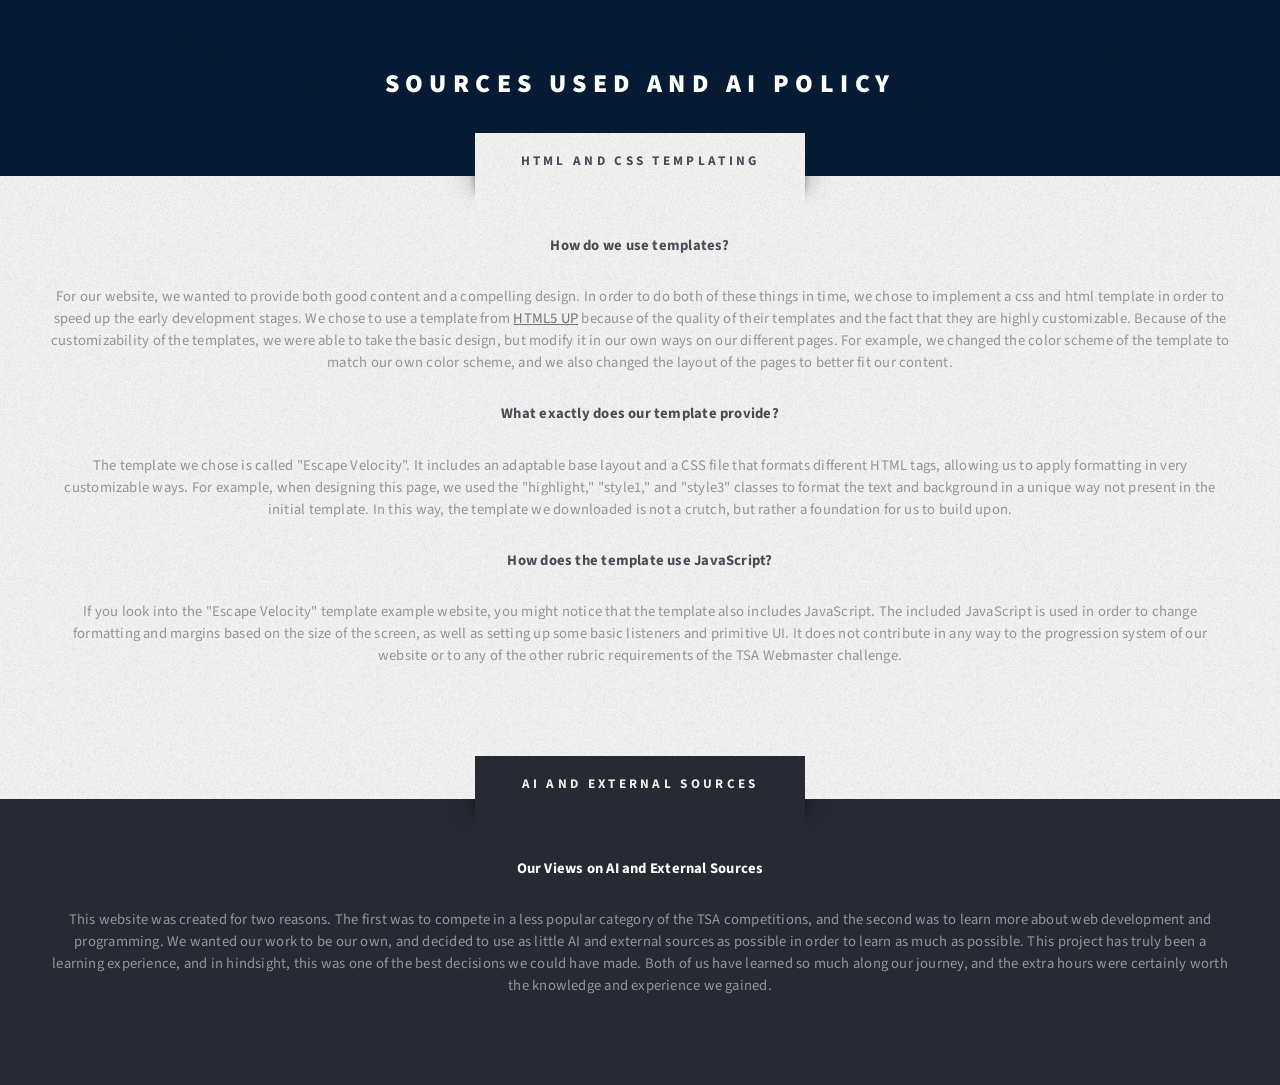
<file: Templates/sources.html>
<!DOCTYPE html>
<html lang="en">
<head>
    <meta charset="UTF-8">
    	<meta name="viewport" content="width=device-width, initial-scale=1, user-scalable=no" />
    	<link rel="stylesheet" href="/static/css/main.css" />
</head>
<body class="homepage is-preload">
		<div id="page-wrapper">

			<!-- Header -->
				<section id="intro" class="wrapper style1">

					<!-- Logo -->
						<div id="logo">
							<h1><a href=" ">Sources Used and AI Policy</a></h1>
						</div>
                </section>
                <!-- Sources -->
				<section id="highlights" class="wrapper style3">
					<div class="title">HTML and CSS templating</div>
					<div class="container">
						<p class="highlight"><strong>How do we use templates?</strong></p>
						<p class="highlight">
							For our website, we wanted to provide both good content and a compelling design. 
                            In order to do both of these things in time, we chose to implement a css and html template in order to speed up the early development stages.
                            We chose to use a template from <a href="https://html5up.net/">HTML5 UP</a> because of the quality of their templates and the fact that they are highly customizable.
                            Because of the customizability of the templates, we were able to take the basic design, but modify it in our own ways on our different pages.
                            For example, we changed the color scheme of the template to match our own color scheme, and we also changed the layout of the pages to better fit our content.
						</p>
						<p class="highlight"><strong>What exactly does our template provide?</strong></p>
						<p class="highlight">The template we chose is called "Escape Velocity". It includes an adaptable base layout and a CSS file that formats different HTML tags, allowing us to apply formatting in very customizable ways.
                            For example, when designing this page, we used the "highlight," "style1," and "style3" classes to format the text and background in a unique way not present in the initial template.
                            In this way, the template we downloaded is not a crutch, but rather a foundation for us to build upon.
                        </p> 
                        <p class="highlight"><strong>How does the template use JavaScript?</strong></p>
						<p class="highlight">If you look into the "Escape Velocity" template example website, you might notice that the template also includes JavaScript.
                            The included JavaScript is used in order to change formatting and margins based on the size of the screen, as well as setting up some basic listeners and primitive UI.
                            It does not contribute in any way to the progression system of our website or to any of the other rubric requirements of the TSA Webmaster challenge. 
                        </p> 

                        
						

						<!-- <ul class="actions">
							<li><a href="#" class="button style3 large">Proceed</a></li>
						</ul> -->
					</div>
				</section>
                <section id="footer" class="wrapper style1">
                <section id="highlights">
					<div class="title">AI and External Sources</div>
					<div class="container">
                        <p class="highlight"><strong>Our Views on AI and External Sources</strong></p>
						<p class="highlight">This website was created for two reasons. The first was to compete in a less popular category of the TSA competitions, and the second was to learn more about web development and programming.
                            We wanted our work to be our own, and decided to use as little AI and external sources as possible in order to learn as much as possible.
                            This project has truly been a learning experience, and in hindsight, this was one of the best decisions we could have made.
                            Both of us have learned so much along our journey, and the extra hours were certainly worth the knowledge and experience we gained.
                        </p> 
                    </div>
                </section>
                </section>

        </div>
</body>
</file>
<file: static/css/main.css>
@import url("fontawesome-all.min.css");
@import url("https://fonts.googleapis.com/css?family=Source+Sans+Pro:400,400italic,700,900");

/*
	Escape Velocity by HTML5 UP
	html5up.net | @ajlkn
	Free for personal and commercial use under the CCA 3.0 license (html5up.net/license)
*/

html, body, div, span, applet, object,
iframe, h1, h2, h3, h4, h5, h6, p, blockquote,
pre, a, abbr, acronym, address, big, cite,
code, del, dfn, em, img, ins, kbd, q, s, samp,
small, strike, strong, sub, sup, tt, var, b,
u, i, center, dl, dt, dd, ol, ul, li, fieldset,
form, label, legend, table, caption, tbody,
tfoot, thead, tr, th, td, article, aside,
canvas, details, embed, figure, figcaption,
footer, header, hgroup, menu, nav, output, ruby,
section, summary, time, mark, audio, video {
	margin: 0;
	padding: 0;
	border: 0;
	font-size: 100%;
	font: inherit;
	vertical-align: baseline;}

article, aside, details, figcaption, figure,
footer, header, hgroup, menu, nav, section {
	display: block;}

body {
	line-height: 1;
}

ol, ul {
	list-style: none;
}

blockquote, q {
	quotes: none;
}

	blockquote:before, blockquote:after, q:before, q:after {
		content: '';
		content: none;
	}

table {
	border-collapse: collapse;
	border-spacing: 0;
}

body {
	-webkit-text-size-adjust: none;
}

mark {
	background-color: transparent;
	color: inherit;
}

input::-moz-focus-inner {
	border: 0;
	padding: 0;
}

input, select, textarea {
	-moz-appearance: none;
	-webkit-appearance: none;
	-ms-appearance: none;
	appearance: none;
}

/* Basic */

	@-ms-viewport {
		width: device-width;
	}

	html {
		box-sizing: border-box;
	}

	*, *:before, *:after {
		box-sizing: inherit;
	}

	body.is-preload *, body.is-preload *:before, body.is-preload *:after {
		-moz-animation: none !important;
		-webkit-animation: none !important;
		-ms-animation: none !important;
		animation: none !important;
		-moz-transition: none !important;
		-webkit-transition: none !important;
		-ms-transition: none !important;
		transition: none !important;
	}

	body, input, textarea, select {
		font-family: 'Source Sans Pro', sans-serif;
		font-weight: 400;
		color: #919499;
		font-size: 14pt;
		line-height: 1.75em;
		letter-spacing: 0.025em;
	}

	h1, h2, h3, h4, h5, h6 {
		font-weight: 700;
		color: #484d55;
	}

		h1 a, h2 a, h3 a, h4 a, h5 a, h6 a {
			color: inherit;
			text-decoration: none;
		}

	a {
		-moz-transition: color .25s ease-in-out;
		-webkit-transition: color .25s ease-in-out;
		-ms-transition: color .25s ease-in-out;
		transition: color .25s ease-in-out;
		text-decoration: underline;
		color: #717479;
	}

		a:hover {
			text-decoration: none;
		}

	strong, b {
		font-weight: 700;
		color: #484d55;
	}

	blockquote {
		border-left: solid 0.5em #ddd;
		padding: 1em 0 1em 2em;
		font-style: italic;
	}

	em, i {
		font-style: italic;
	}

	hr {
		border: 0;
		border-top: solid 1px #ddd;
		margin: 2em 0 2em 0;
	}

	sub {
		position: relative;
		top: 0.5em;
		font-size: 0.8em;
	}

	sup {
		position: relative;
		top: -0.5em;
		font-size: 0.8em;
	}

	.nobr {
		white-space: nowrap;
	}

	br.clear {
		clear: both;
	}

	p, ul, ol, dl, table, blockquote, form {
		margin-bottom: 2em;
	}

/* Container */

	.container {
		margin: 0 auto;
		max-width: 100%;
		width: 68em;
	}

		@media screen and (max-width: 1680px) {

			.container {
				width: 70em;
			}

		}

		@media screen and (max-width: 1280px) {

			.container {
				width: calc(100% - 100px);
			}

		}

		@media screen and (max-width: 980px) {

			.container {
				width: calc(100% - 100px);
			}

		}

		@media screen and (max-width: 736px) {

			.container {
				width: calc(100% - 40px);
			}

		}

/* Row */

	.row {
		display: flex;
		flex-wrap: wrap;
		box-sizing: border-box;
		align-items: stretch;
	}

		.row > * {
			box-sizing: border-box;
		}

		.row.gtr-uniform > * > :last-child {
			margin-bottom: 0;
		}

		.row.aln-left {
			justify-content: flex-start;
		}

		.row.aln-center {
			justify-content: center;
		}

		.row.aln-right {
			justify-content: flex-end;
		}

		.row.aln-top {
			align-items: flex-start;
		}

		.row.aln-middle {
			align-items: center;
		}

		.row.aln-bottom {
			align-items: flex-end;
		}

		.row > .imp {
			order: -1;
		}

		.row > .col-1 {
			width: 8.33333%;
		}

		.row > .off-1 {
			margin-left: 8.33333%;
		}

		.row > .col-2 {
			width: 16.66667%;
		}

		.row > .off-2 {
			margin-left: 16.66667%;
		}

		.row > .col-3 {
			width: 25%;
		}

		.row > .off-3 {
			margin-left: 25%;
		}

		.row > .col-4 {
			width: 33.33333%;
		}

		.row > .off-4 {
			margin-left: 33.33333%;
		}

		.row > .col-5 {
			width: 41.66667%;
		}

		.row > .off-5 {
			margin-left: 41.66667%;
		}

		.row > .col-6 {
			width: 50%;
		}

		.row > .off-6 {
			margin-left: 50%;
		}

		.row > .col-7 {
			width: 58.33333%;
		}

		.row > .off-7 {
			margin-left: 58.33333%;
		}

		.row > .col-8 {
			width: 66.66667%;
		}

		.row > .off-8 {
			margin-left: 66.66667%;
		}

		.row > .col-9 {
			width: 75%;
		}

		.row > .off-9 {
			margin-left: 75%;
		}

		.row > .col-10 {
			width: 83.33333%;
		}

		.row > .off-10 {
			margin-left: 83.33333%;
		}

		.row > .col-11 {
			width: 91.66667%;
		}

		.row > .off-11 {
			margin-left: 91.66667%;
		}

		.row > .col-12 {
			width: 100%;
		}

		.row > .off-12 {
			margin-left: 100%;
		}

		.row.gtr-0 {
			margin-top: 0px;
			margin-left: 0px;
		}

			.row.gtr-0 > * {
				padding: 0px 0 0 0px;
			}

			.row.gtr-0.gtr-uniform {
				margin-top: 0px;
			}

				.row.gtr-0.gtr-uniform > * {
					padding-top: 0px;
				}

		.row.gtr-25 {
			margin-top: -12.5px;
			margin-left: -12.5px;
		}

			.row.gtr-25 > * {
				padding: 12.5px 0 0 12.5px;
			}

			.row.gtr-25.gtr-uniform {
				margin-top: -12.5px;
			}

				.row.gtr-25.gtr-uniform > * {
					padding-top: 12.5px;
				}

		.row.gtr-50 {
			margin-top: -25px;
			margin-left: -25px;
		}

			.row.gtr-50 > * {
				padding: 25px 0 0 25px;
			}

			.row.gtr-50.gtr-uniform {
				margin-top: -25px;
			}

				.row.gtr-50.gtr-uniform > * {
					padding-top: 25px;
				}

		.row {
			margin-top: -50px;
			margin-left: -50px;
		}

			.row > * {
				padding: 50px 0 0 50px;
			}

			.row.gtr-uniform {
				margin-top: -50px;
			}

				.row.gtr-uniform > * {
					padding-top: 50px;
				}

		.row.gtr-150 {
			margin-top: -75px;
			margin-left: -75px;
		}

			.row.gtr-150 > * {
				padding: 75px 0 0 75px;
			}

			.row.gtr-150.gtr-uniform {
				margin-top: -75px;
			}

				.row.gtr-150.gtr-uniform > * {
					padding-top: 75px;
				}

		.row.gtr-200 {
			margin-top: -100px;
			margin-left: -100px;
		}

			.row.gtr-200 > * {
				padding: 100px 0 0 100px;
			}

			.row.gtr-200.gtr-uniform {
				margin-top: -100px;
			}

				.row.gtr-200.gtr-uniform > * {
					padding-top: 100px;
				}

		@media screen and (max-width: 1680px) {

			.row {
				display: flex;
				flex-wrap: wrap;
				box-sizing: border-box;
				align-items: stretch;
			}

				.row > * {
					box-sizing: border-box;
				}

				.row.gtr-uniform > * > :last-child {
					margin-bottom: 0;
				}

				.row.aln-left {
					justify-content: flex-start;
				}

				.row.aln-center {
					justify-content: center;
				}

				.row.aln-right {
					justify-content: flex-end;
				}

				.row.aln-top {
					align-items: flex-start;
				}

				.row.aln-middle {
					align-items: center;
				}

				.row.aln-bottom {
					align-items: flex-end;
				}

				.row > .imp-xlarge {
					order: -1;
				}

				.row > .col-1-xlarge {
					width: 8.33333%;
				}

				.row > .off-1-xlarge {
					margin-left: 8.33333%;
				}

				.row > .col-2-xlarge {
					width: 16.66667%;
				}

				.row > .off-2-xlarge {
					margin-left: 16.66667%;
				}

				.row > .col-3-xlarge {
					width: 25%;
				}

				.row > .off-3-xlarge {
					margin-left: 25%;
				}

				.row > .col-4-xlarge {
					width: 33.33333%;
				}

				.row > .off-4-xlarge {
					margin-left: 33.33333%;
				}

				.row > .col-5-xlarge {
					width: 41.66667%;
				}

				.row > .off-5-xlarge {
					margin-left: 41.66667%;
				}

				.row > .col-6-xlarge {
					width: 50%;
				}

				.row > .off-6-xlarge {
					margin-left: 50%;
				}

				.row > .col-7-xlarge {
					width: 58.33333%;
				}

				.row > .off-7-xlarge {
					margin-left: 58.33333%;
				}

				.row > .col-8-xlarge {
					width: 66.66667%;
				}

				.row > .off-8-xlarge {
					margin-left: 66.66667%;
				}

				.row > .col-9-xlarge {
					width: 75%;
				}

				.row > .off-9-xlarge {
					margin-left: 75%;
				}

				.row > .col-10-xlarge {
					width: 83.33333%;
				}

				.row > .off-10-xlarge {
					margin-left: 83.33333%;
				}

				.row > .col-11-xlarge {
					width: 91.66667%;
				}

				.row > .off-11-xlarge {
					margin-left: 91.66667%;
				}

				.row > .col-12-xlarge {
					width: 100%;
				}

				.row > .off-12-xlarge {
					margin-left: 100%;
				}

				.row.gtr-0 {
					margin-top: 0px;
					margin-left: 0px;
				}

					.row.gtr-0 > * {
						padding: 0px 0 0 0px;
					}

					.row.gtr-0.gtr-uniform {
						margin-top: 0px;
					}

						.row.gtr-0.gtr-uniform > * {
							padding-top: 0px;
						}

				.row.gtr-25 {
					margin-top: -12.5px;
					margin-left: -12.5px;
				}

					.row.gtr-25 > * {
						padding: 12.5px 0 0 12.5px;
					}

					.row.gtr-25.gtr-uniform {
						margin-top: -12.5px;
					}

						.row.gtr-25.gtr-uniform > * {
							padding-top: 12.5px;
						}

				.row.gtr-50 {
					margin-top: -25px;
					margin-left: -25px;
				}

					.row.gtr-50 > * {
						padding: 25px 0 0 25px;
					}

					.row.gtr-50.gtr-uniform {
						margin-top: -25px;
					}

						.row.gtr-50.gtr-uniform > * {
							padding-top: 25px;
						}

				.row {
					margin-top: -50px;
					margin-left: -50px;
				}

					.row > * {
						padding: 50px 0 0 50px;
					}

					.row.gtr-uniform {
						margin-top: -50px;
					}

						.row.gtr-uniform > * {
							padding-top: 50px;
						}

				.row.gtr-150 {
					margin-top: -75px;
					margin-left: -75px;
				}

					.row.gtr-150 > * {
						padding: 75px 0 0 75px;
					}

					.row.gtr-150.gtr-uniform {
						margin-top: -75px;
					}

						.row.gtr-150.gtr-uniform > * {
							padding-top: 75px;
						}

				.row.gtr-200 {
					margin-top: -100px;
					margin-left: -100px;
				}

					.row.gtr-200 > * {
						padding: 100px 0 0 100px;
					}

					.row.gtr-200.gtr-uniform {
						margin-top: -100px;
					}

						.row.gtr-200.gtr-uniform > * {
							padding-top: 100px;
						}

		}

		@media screen and (max-width: 1280px) {

			.row {
				display: flex;
				flex-wrap: wrap;
				box-sizing: border-box;
				align-items: stretch;
			}

				.row > * {
					box-sizing: border-box;
				}

				.row.gtr-uniform > * > :last-child {
					margin-bottom: 0;
				}

				.row.aln-left {
					justify-content: flex-start;
				}

				.row.aln-center {
					justify-content: center;
				}

				.row.aln-right {
					justify-content: flex-end;
				}

				.row.aln-top {
					align-items: flex-start;
				}

				.row.aln-middle {
					align-items: center;
				}

				.row.aln-bottom {
					align-items: flex-end;
				}

				.row > .imp-large {
					order: -1;
				}

				.row > .col-1-large {
					width: 8.33333%;
				}

				.row > .off-1-large {
					margin-left: 8.33333%;
				}

				.row > .col-2-large {
					width: 16.66667%;
				}

				.row > .off-2-large {
					margin-left: 16.66667%;
				}

				.row > .col-3-large {
					width: 25%;
				}

				.row > .off-3-large {
					margin-left: 25%;
				}

				.row > .col-4-large {
					width: 33.33333%;
				}

				.row > .off-4-large {
					margin-left: 33.33333%;
				}

				.row > .col-5-large {
					width: 41.66667%;
				}

				.row > .off-5-large {
					margin-left: 41.66667%;
				}

				.row > .col-6-large {
					width: 50%;
				}

				.row > .off-6-large {
					margin-left: 50%;
				}

				.row > .col-7-large {
					width: 58.33333%;
				}

				.row > .off-7-large {
					margin-left: 58.33333%;
				}

				.row > .col-8-large {
					width: 66.66667%;
				}

				.row > .off-8-large {
					margin-left: 66.66667%;
				}

				.row > .col-9-large {
					width: 75%;
				}

				.row > .off-9-large {
					margin-left: 75%;
				}

				.row > .col-10-large {
					width: 83.33333%;
				}

				.row > .off-10-large {
					margin-left: 83.33333%;
				}

				.row > .col-11-large {
					width: 91.66667%;
				}

				.row > .off-11-large {
					margin-left: 91.66667%;
				}

				.row > .col-12-large {
					width: 100%;
				}

				.row > .off-12-large {
					margin-left: 100%;
				}

				.row.gtr-0 {
					margin-top: 0px;
					margin-left: 0px;
				}

					.row.gtr-0 > * {
						padding: 0px 0 0 0px;
					}

					.row.gtr-0.gtr-uniform {
						margin-top: 0px;
					}

						.row.gtr-0.gtr-uniform > * {
							padding-top: 0px;
						}

				.row.gtr-25 {
					margin-top: -8.75px;
					margin-left: -8.75px;
				}

					.row.gtr-25 > * {
						padding: 8.75px 0 0 8.75px;
					}

					.row.gtr-25.gtr-uniform {
						margin-top: -8.75px;
					}

						.row.gtr-25.gtr-uniform > * {
							padding-top: 8.75px;
						}

				.row.gtr-50 {
					margin-top: -17.5px;
					margin-left: -17.5px;
				}

					.row.gtr-50 > * {
						padding: 17.5px 0 0 17.5px;
					}

					.row.gtr-50.gtr-uniform {
						margin-top: -17.5px;
					}

						.row.gtr-50.gtr-uniform > * {
							padding-top: 17.5px;
						}

				.row {
					margin-top: -35px;
					margin-left: -35px;
				}

					.row > * {
						padding: 35px 0 0 35px;
					}

					.row.gtr-uniform {
						margin-top: -35px;
					}

						.row.gtr-uniform > * {
							padding-top: 35px;
						}

				.row.gtr-150 {
					margin-top: -52.5px;
					margin-left: -52.5px;
				}

					.row.gtr-150 > * {
						padding: 52.5px 0 0 52.5px;
					}

					.row.gtr-150.gtr-uniform {
						margin-top: -52.5px;
					}

						.row.gtr-150.gtr-uniform > * {
							padding-top: 52.5px;
						}

				.row.gtr-200 {
					margin-top: -70px;
					margin-left: -70px;
				}

					.row.gtr-200 > * {
						padding: 70px 0 0 70px;
					}

					.row.gtr-200.gtr-uniform {
						margin-top: -70px;
					}

						.row.gtr-200.gtr-uniform > * {
							padding-top: 70px;
						}

		}

		@media screen and (max-width: 980px) {

			.row {
				display: flex;
				flex-wrap: wrap;
				box-sizing: border-box;
				align-items: stretch;
			}

				.row > * {
					box-sizing: border-box;
				}

				.row.gtr-uniform > * > :last-child {
					margin-bottom: 0;
				}

				.row.aln-left {
					justify-content: flex-start;
				}

				.row.aln-center {
					justify-content: center;
				}

				.row.aln-right {
					justify-content: flex-end;
				}

				.row.aln-top {
					align-items: flex-start;
				}

				.row.aln-middle {
					align-items: center;
				}

				.row.aln-bottom {
					align-items: flex-end;
				}

				.row > .imp-medium {
					order: -1;
				}

				.row > .col-1-medium {
					width: 8.33333%;
				}

				.row > .off-1-medium {
					margin-left: 8.33333%;
				}

				.row > .col-2-medium {
					width: 16.66667%;
				}

				.row > .off-2-medium {
					margin-left: 16.66667%;
				}

				.row > .col-3-medium {
					width: 25%;
				}

				.row > .off-3-medium {
					margin-left: 25%;
				}

				.row > .col-4-medium {
					width: 33.33333%;
				}

				.row > .off-4-medium {
					margin-left: 33.33333%;
				}

				.row > .col-5-medium {
					width: 41.66667%;
				}

				.row > .off-5-medium {
					margin-left: 41.66667%;
				}

				.row > .col-6-medium {
					width: 50%;
				}

				.row > .off-6-medium {
					margin-left: 50%;
				}

				.row > .col-7-medium {
					width: 58.33333%;
				}

				.row > .off-7-medium {
					margin-left: 58.33333%;
				}

				.row > .col-8-medium {
					width: 66.66667%;
				}

				.row > .off-8-medium {
					margin-left: 66.66667%;
				}

				.row > .col-9-medium {
					width: 75%;
				}

				.row > .off-9-medium {
					margin-left: 75%;
				}

				.row > .col-10-medium {
					width: 83.33333%;
				}

				.row > .off-10-medium {
					margin-left: 83.33333%;
				}

				.row > .col-11-medium {
					width: 91.66667%;
				}

				.row > .off-11-medium {
					margin-left: 91.66667%;
				}

				.row > .col-12-medium {
					width: 100%;
				}

				.row > .off-12-medium {
					margin-left: 100%;
				}

				.row.gtr-0 {
					margin-top: 0px;
					margin-left: 0px;
				}

					.row.gtr-0 > * {
						padding: 0px 0 0 0px;
					}

					.row.gtr-0.gtr-uniform {
						margin-top: 0px;
					}

						.row.gtr-0.gtr-uniform > * {
							padding-top: 0px;
						}

				.row.gtr-25 {
					margin-top: -12.5px;
					margin-left: -12.5px;
				}

					.row.gtr-25 > * {
						padding: 12.5px 0 0 12.5px;
					}

					.row.gtr-25.gtr-uniform {
						margin-top: -12.5px;
					}

						.row.gtr-25.gtr-uniform > * {
							padding-top: 12.5px;
						}

				.row.gtr-50 {
					margin-top: -25px;
					margin-left: -25px;
				}

					.row.gtr-50 > * {
						padding: 25px 0 0 25px;
					}

					.row.gtr-50.gtr-uniform {
						margin-top: -25px;
					}

						.row.gtr-50.gtr-uniform > * {
							padding-top: 25px;
						}

				.row {
					margin-top: -50px;
					margin-left: -50px;
				}

					.row > * {
						padding: 50px 0 0 50px;
					}

					.row.gtr-uniform {
						margin-top: -50px;
					}

						.row.gtr-uniform > * {
							padding-top: 50px;
						}

				.row.gtr-150 {
					margin-top: -75px;
					margin-left: -75px;
				}

					.row.gtr-150 > * {
						padding: 75px 0 0 75px;
					}

					.row.gtr-150.gtr-uniform {
						margin-top: -75px;
					}

						.row.gtr-150.gtr-uniform > * {
							padding-top: 75px;
						}

				.row.gtr-200 {
					margin-top: -100px;
					margin-left: -100px;
				}

					.row.gtr-200 > * {
						padding: 100px 0 0 100px;
					}

					.row.gtr-200.gtr-uniform {
						margin-top: -100px;
					}

						.row.gtr-200.gtr-uniform > * {
							padding-top: 100px;
						}

		}

		@media screen and (max-width: 736px) {

			.row {
				display: flex;
				flex-wrap: wrap;
				box-sizing: border-box;
				align-items: stretch;
			}

				.row > * {
					box-sizing: border-box;
				}

				.row.gtr-uniform > * > :last-child {
					margin-bottom: 0;
				}

				.row.aln-left {
					justify-content: flex-start;
				}

				.row.aln-center {
					justify-content: center;
				}

				.row.aln-right {
					justify-content: flex-end;
				}

				.row.aln-top {
					align-items: flex-start;
				}

				.row.aln-middle {
					align-items: center;
				}

				.row.aln-bottom {
					align-items: flex-end;
				}

				.row > .imp-small {
					order: -1;
				}

				.row > .col-1-small {
					width: 8.33333%;
				}

				.row > .off-1-small {
					margin-left: 8.33333%;
				}

				.row > .col-2-small {
					width: 16.66667%;
				}

				.row > .off-2-small {
					margin-left: 16.66667%;
				}

				.row > .col-3-small {
					width: 25%;
				}

				.row > .off-3-small {
					margin-left: 25%;
				}

				.row > .col-4-small {
					width: 33.33333%;
				}

				.row > .off-4-small {
					margin-left: 33.33333%;
				}

				.row > .col-5-small {
					width: 41.66667%;
				}

				.row > .off-5-small {
					margin-left: 41.66667%;
				}

				.row > .col-6-small {
					width: 50%;
				}

				.row > .off-6-small {
					margin-left: 50%;
				}

				.row > .col-7-small {
					width: 58.33333%;
				}

				.row > .off-7-small {
					margin-left: 58.33333%;
				}

				.row > .col-8-small {
					width: 66.66667%;
				}

				.row > .off-8-small {
					margin-left: 66.66667%;
				}

				.row > .col-9-small {
					width: 75%;
				}

				.row > .off-9-small {
					margin-left: 75%;
				}

				.row > .col-10-small {
					width: 83.33333%;
				}

				.row > .off-10-small {
					margin-left: 83.33333%;
				}

				.row > .col-11-small {
					width: 91.66667%;
				}

				.row > .off-11-small {
					margin-left: 91.66667%;
				}

				.row > .col-12-small {
					width: 100%;
				}

				.row > .off-12-small {
					margin-left: 100%;
				}

				.row.gtr-0 {
					margin-top: 0px;
					margin-left: 0px;
				}

					.row.gtr-0 > * {
						padding: 0px 0 0 0px;
					}

					.row.gtr-0.gtr-uniform {
						margin-top: 0px;
					}

						.row.gtr-0.gtr-uniform > * {
							padding-top: 0px;
						}

				.row.gtr-25 {
					margin-top: -7.5px;
					margin-left: -7.5px;
				}

					.row.gtr-25 > * {
						padding: 7.5px 0 0 7.5px;
					}

					.row.gtr-25.gtr-uniform {
						margin-top: -7.5px;
					}

						.row.gtr-25.gtr-uniform > * {
							padding-top: 7.5px;
						}

				.row.gtr-50 {
					margin-top: -15px;
					margin-left: -15px;
				}

					.row.gtr-50 > * {
						padding: 15px 0 0 15px;
					}

					.row.gtr-50.gtr-uniform {
						margin-top: -15px;
					}

						.row.gtr-50.gtr-uniform > * {
							padding-top: 15px;
						}

				.row {
					margin-top: -30px;
					margin-left: -30px;
				}

					.row > * {
						padding: 30px 0 0 30px;
					}

					.row.gtr-uniform {
						margin-top: -30px;
					}

						.row.gtr-uniform > * {
							padding-top: 30px;
						}

				.row.gtr-150 {
					margin-top: -45px;
					margin-left: -45px;
				}

					.row.gtr-150 > * {
						padding: 45px 0 0 45px;
					}

					.row.gtr-150.gtr-uniform {
						margin-top: -45px;
					}

						.row.gtr-150.gtr-uniform > * {
							padding-top: 45px;
						}

				.row.gtr-200 {
					margin-top: -60px;
					margin-left: -60px;
				}

					.row.gtr-200 > * {
						padding: 60px 0 0 60px;
					}

					.row.gtr-200.gtr-uniform {
						margin-top: -60px;
					}

						.row.gtr-200.gtr-uniform > * {
							padding-top: 60px;
						}

		}

/* Section/Article */

	section,
	article {
		margin: 0 0 4em 0;
	}

	section > :last-child,
	article > :last-child,
	section:last-child,
	article:last-child {
		margin-bottom: 0;
	}

	header.style1 {
		text-align: center;
		padding: 3em 0 3em 0;
	}

		header.style1 h2 {
			font-weight: 700;
			font-size: 2em;
			letter-spacing: 0.075em;
			line-height: 1.5em;
		}

		header.style1 p {
			color: #b1b4b9;
			display: block;
			margin: 1.15em 0 0 0;
			font-size: 1.3em;
			letter-spacing: 0.075em;
			line-height: 1.5em;
		}

/* Table */

	table {
		width: 100%;
	}

		table.default {
			width: 100%;
		}

			table.default tbody tr:nth-child(2n+2) {
				background: #f4f4f4;
			}

			table.default td {
				padding: 0.5em 1em 0.5em 1em;
			}

			table.default th {
				text-align: left;
				font-weight: 400;
				padding: 0.5em 1em 0.5em 1em;
			}

			table.default thead {
				background: #484d55;
				color: #fff;
			}

			table.default tfoot {
				background: #eee;
			}

/* Form */

	form label {
		display: block;
		font-weight: 700;
		color: #484d55;
		margin: 0.25em 0 0.5em 0;
	}

	form input[type="text"],
	form input[type="email"],
	form input[type="password"],
	form select,
	form textarea {
		-moz-transition: all .25s ease-in-out;
		-webkit-transition: all .25s ease-in-out;
		-ms-transition: all .25s ease-in-out;
		transition: all .25s ease-in-out;
		-webkit-appearance: none;
		display: block;
		border: 0;
		background: #eee;
		box-shadow: inset 0px 0px 1px 0px #a0a1a7;
		border-radius: 0.35em;
		width: 100%;
		padding: 0.75em 1em 0.75em 1em;
	}

		form input[type="text"]:focus,
		form input[type="email"]:focus,
		form input[type="password"]:focus,
		form select:focus,
		form textarea:focus {
			background: #f8f8f8;
		}

	form input[type="text"],
	form input[type="email"]
	input[type="password"] {
		line-height: 1em;
	}

	form select {
		line-height: 1em;
	}

	form textarea {
		min-height: 8em;
	}

	form ul.actions {
		margin-top: 0;
	}

	form ::-webkit-input-placeholder {
		color: #555 !important;
		font-style: italic;
		line-height: 1.35em;
	}

	form :-moz-placeholder {
		color: #555 !important;
		font-style: italic;
	}

	form ::-moz-placeholder {
		color: #555 !important;
		font-style: italic;
	}

	form :-ms-input-placeholder {
		color: #555 !important;
		font-style: italic;
	}

	form ::-moz-focus-inner {
		border: 0;
	}

/* Image */

	.image {
		display: inline-block;
	}

		.image img {
			display: block;
			width: 100%;
		}

		.image.fit {
			display: block;
			width: 100%;
		}

		.image.left {
			float: left;
			margin: 0 2em 2em 0;
		}

		.image.centered {
			display: block;
			margin: 0 0 2em 0;
		}

			.image.centered img {
				margin: 0 auto;
				width: auto;
			}

		.image.featured {
			display: block;
			width: 100%;
			margin: 0 0 2em 0;
		}

/* Button */

	input[type="button"],
	input[type="submit"],
	input[type="reset"],
	button,
	.button {
		-moz-transition: all .25s ease-in-out;
		-webkit-transition: all .25s ease-in-out;
		-ms-transition: all .25s ease-in-out;
		transition: all .25s ease-in-out;
		display: inline-block;
		background: #444;
		text-align: center;
		text-transform: uppercase;
		font-weight: 700;
		letter-spacing: 0.25em;
		text-decoration: none;
		border-radius: 0.35em;
		border: 0;
		outline: 0;
		cursor: pointer;
		padding: 0 2.25em 0 2.25em;
		font-size: 0.9em;
		min-width: 12em;
		height: 4em;
		line-height: 4em;
	}

		input[type="button"]:hover,
		input[type="submit"]:hover,
		input[type="reset"]:hover,
		button:hover,
		.button:hover {
			background-color: #061c35;
		}

		input[type="button"].large,
		input[type="submit"].large,
		input[type="reset"].large,
		button.large,
		.button.large {
			font-size: 1em;
			min-width: 14em;
		}

		input[type="button"].style1,
		input[type="submit"].style1,
		input[type="reset"].style1,
		button.style1,
		.button.style1 {
			background: #061c35 url("images/overlay.png");
			color: #fff;
		}

			input[type="button"].style1:hover,
			input[type="submit"].style1:hover,
			input[type="reset"].style1:hover,
			button.style1:hover,
			.button.style1:hover {
				background-color: #061c35;
			}

			input[type="button"].style1:active,
			input[type="submit"].style1:active,
			input[type="reset"].style1:active,
			button.style1:active,
			.button.style1:active {
				background-color: #061c35;
			}

		input[type="button"].style2,
		input[type="submit"].style2,
		input[type="reset"].style2,
		button.style2,
		.button.style2 {
			background: none;
			color: #606167;
			box-shadow: inset 0px 0px 2px 0px #a0a1a7;
		}

			input[type="button"].style2:hover,
			input[type="submit"].style2:hover,
			input[type="reset"].style2:hover,
			button.style2:hover,
			.button.style2:hover {
				box-shadow: inset 0px 0px 2px 0px #606167;
			}

			input[type="button"].style2:active,
			input[type="submit"].style2:active,
			input[type="reset"].style2:active,
			button.style2:active,
			.button.style2:active {
				box-shadow: inset 0px 0px 2px 0px #202127;
			}

		input[type="button"].style3,
		input[type="submit"].style3,
		input[type="reset"].style3,
		button.style3,
		.button.style3 {
			background: #2f333b url("images/overlay.png");
			color: #fff;
		}

			input[type="button"].style3:hover,
			input[type="submit"].style3:hover,
			input[type="reset"].style3:hover,
			button.style3:hover,
			.button.style3:hover {
				background-color: #3f434b;
			}

			input[type="button"].style3:active,
			input[type="submit"].style3:active,
			input[type="reset"].style3:active,
			button.style3:active,
			.button.style3:active {
				background-color: #1f232b;
			}

/* List */

	ul {
		list-style: disc;
		padding-left: 1em;
	}

		ul li {
			padding-left: 0.5em;
		}

		ul.style2 {
			list-style: none;
			padding-left: 0;
		}

			ul.style2 li {
				border-top: solid 1px #eee;
				padding: 1.5em 0 0 0;
				margin: 1.5em 0 0 0;
			}

				ul.style2 li:first-child {
					border-top: 0;
					padding-top: 0;
					margin-top: 0;
				}

		ul.style3 {
			list-style: none;
			padding-left: 0;
		}

			ul.style3 li {
				border-top: solid 1px #eee;
				padding: 0.5em 0 0 0;
				margin: 0.5em 0 0 0;
			}

				ul.style3 li:first-child {
					border-top: 0;
					padding-top: 0;
					margin-top: 0;
				}

	ol {
		list-style: decimal;
		padding-left: 1.25em;
	}

		ol li {
			padding-left: 0.25em;
		}

/* Actions */

	ul.actions {
		list-style: none;
		padding-left: 0;
		margin: 3em 0 0 0;
	}

		ul.actions li {
			display: inline-block;
			margin: 0 0.75em 0 0.75em;
			padding-left: 0;
		}

			ul.actions li:first-child {
				margin-left: 0;
			}

			ul.actions li:last-child {
				margin-right: 0;
			}

		ul.actions.special {
			text-align: center;
		}

/* Feature List */

	.feature-list {
		max-width: 58em;
		margin-left: auto;
		margin-right: auto;
		position: relative;
		top: 0.75em;
	}

		.feature-list section {
			border-top: solid 1px #eee;
			padding-top: 3em;
			padding-left: 5em;
			position: relative;
		}

		@media screen and (min-width: 981px) {

			.feature-list > .row > :nth-child(-n + 2) > section {
				border-top: 0;
				padding-top: 0;
			}

		}

		.feature-list h3 {
			color: #061c35 !important;
			margin: -0.35em 0 0.75em 0;
			font-size: 1.15em;
			letter-spacing: 0.05em;
		}

			.feature-list h3:before {
				display: block;
				color: #fff;
				background: #2f333b url("images/overlay.png");
				border-radius: 2.5em;
				text-align: center;
				width: 2.5em;
				height: 2.5em;
				line-height: 2.5em;
				margin-right: 0.75em;
				position: absolute;
				left: 0;
				margin-top: -0.5em;
			}

		.feature-list.small section {
			padding-left: 3.5em;
		}

		.feature-list.small h3:before {
			font-size: 0.8em;
		}

/* Icons */

	.icon {
		text-decoration: none;
		text-decoration: none;
	}

		.icon:before {
			-moz-osx-font-smoothing: grayscale;
			-webkit-font-smoothing: antialiased;
			display: inline-block;
			font-style: normal;
			font-variant: normal;
			text-rendering: auto;
			line-height: 1;
			text-transform: none !important;
			font-family: 'Font Awesome 5 Free';
			font-weight: 400;
		}

		.icon:before {
			line-height: inherit;
			font-size: 1.25em;
		}

		.icon > .label {
			display: none;
		}

		.icon.solid:before {
			font-weight: 900;
		}

		.icon.brands:before {
			font-family: 'Font Awesome 5 Brands';
		}

/* Box */

	.box header {
		margin: 0 0 1.5em 0;
	}

		.box header.style1 {
			position: relative;
			margin: -0.5em 0 0 0;
			padding-top: 0;
		}

	.box h2 {
		margin: 0 0 0.75em 0;
		font-size: 1.15em;
		letter-spacing: 0.05em;
	}

	.box h3 {
		margin: 0 0 0.5em 0;
		font-size: 1em;
		font-weight: 600;
		letter-spacing: 0.05em;
	}

	.box.post-excerpt .image.left {
		position: relative;
		top: 0.5em;
		width: 5em;
	}

	.box.post-excerpt h3, .box.post-excerpt p {
		margin-left: 7em;
	}

/* Wrapper */

	.wrapper {
		position: relative;
		padding: 6em 0 9em 0;
	}

		.wrapper .title {
			position: absolute;
			top: 0;
			left: 50%;
			text-align: center;
			text-transform: uppercase;
			display: block;
			font-weight: 700;
			letter-spacing: 0.25em;
			font-size: 0.9em;
			width: 25em;
			height: 3.25em;
			top: -3.25em;
			line-height: 3.25em;
			margin-bottom: -3.25em;
			margin-left: -12.5em;
			padding-top: 0.5em;
		}

			.wrapper .title:before {
				content: '';
				position: absolute;
				bottom: -38px;
				left: -35px;
				width: 35px;
				height: 38px;
				background: url("images/shadow.png");
			}

			.wrapper .title:after {
				-moz-transform: scaleX(-1);
				-webkit-transform: scaleX(-1);
				-ms-transform: scaleX(-1);
				transform: scaleX(-1);
				content: '';
				position: absolute;
				bottom: -38px;
				right: -35px;
				width: 35px;
				height: 38px;
				background: url("images/shadow.png");
			}

		.wrapper.style1 {
			background: #061c35 url("images/overlay.png");
			color: #eee;
			color: rgba(255, 255, 255, 0.75);
		}

			.wrapper.style1 .title {
				background: #061c35 url("images/overlay.png");
				color: #fff;
			}

			.wrapper.style1 h1, .wrapper.style1 h2, .wrapper.style1 h3, .wrapper.style1 h4, .wrapper.style1 h5, .wrapper.style1 h6, .wrapper.style1 strong, .wrapper.style1 b, .wrapper.style1 a {
				color: #fff;
			}

		.wrapper.style2 {
			background: #fff;
		}

			.wrapper.style2 .title {
				background: #fff;
				color: #484d55;
			}

		.wrapper.style3 {
			background: #f3f3f3 url("images/overlay.png");
		}

			.wrapper.style3 .title {
				background: #f3f3f3 url("images/overlay.png");
				color: #484d55;
			}

			.wrapper.style3 .image {
				border: solid 10px #fff;
			}

/* Page Wrapper */

	#page-wrapper > section {
		margin-bottom: 0;
	}

/* Header */

	#header {
		display: -moz-flex;
		display: -webkit-flex;
		display: -ms-flex;
		display: flex;
		-moz-align-items: center;
		-webkit-align-items: center;
		-ms-align-items: center;
		align-items: center;
		-moz-justify-content: center;
		-webkit-justify-content: center;
		-ms-justify-content: center;
		justify-content: center;
		position: relative;
		height: 24em;
		background: url("static/images/banner.jpg") center center;
		background-size: cover;
		padding: 0;
	}

		#header:before {
			content: '';
			position: absolute;
			top: 0;
			left: 0;
			width: 100%;
			height: 100%;
			background: url("static/images/overlay.png");
		}

		.homepage #header {
			height: 35em;
		}

/* Logo */

	#logo {
		width: 100%;
		text-align: center;
		position: relative;
		top: 1.5em;
	}

		#logo h1 {
			font-weight: 900;
			text-transform: uppercase;
			color: #1f1d1d;
			font-size: 2em;
			letter-spacing: 0.25em;
		}

		#logo p {
			color: #1f1d1d;
			color: rgba(56, 56, 56, 0.5);
			text-transform: uppercase;
			margin: 1.25em 0 0 0;
			display: block;
			letter-spacing: 0.2em;
			font-size: 0.9em;
		}

/* Nav */

	#nav {
		position: absolute;
		display: block;
		top: 2.5em;
		left: 0;
		width: 100%;
		text-align: center;
	}

		#nav > ul {
			display: inline-block;
			border-radius: 0.35em;
			box-shadow: inset 0px 0px 1px 1px rgba(255, 255, 255, 0.25);
			padding: 0 1.5em 0 1.5em;
		}

			#nav > ul > li {
				display: inline-block;
				text-align: center;
				padding: 0 1.5em 0 1.5em;
			}

				#nav > ul > li > ul {
					display: none;
				}

				#nav > ul > li > a, #nav > ul > li > span {
					display: block;
					color: #1f1d1d;
					color: rgba(255, 255, 255, 0.75);
					text-transform: uppercase;
					text-decoration: none;
					font-size: 0.7em;
					letter-spacing: 0.25em;
					height: 5em;
					line-height: 5em;
					-moz-transition: all .25s ease-in-out;
					-webkit-transition: all .25s ease-in-out;
					-o-transition: all .25s ease-in-out;
					-ms-transition: all .25s ease-in-out;
					transition: all .25s ease-in-out;
					outline: 0;
				}

				#nav > ul > li:hover > a {
					color: #323235;
				}

				#nav > ul > li.active > a, #nav > ul > li.active > span {
					color: #323235;
				}

	.dropotron {
		background: #222835 url("images/overlay.png");
		background-color: rgba(44, 50, 63, 0.925);
		padding: 1.25em 1em 1.25em 1em;
		border-radius: 0.35em;
		box-shadow: inset 0px 0px 1px 1px rgba(255, 255, 255, 0.25);
		min-width: 12em;
		text-align: left;
		margin-top: -1.25em;
		margin-left: -1px;
		list-style: none;
	}

		.dropotron.level-0 {
			margin-top: -1px;
			margin-left: 0;
			border-top-left-radius: 0;
			border-top-right-radius: 0;
		}

		.dropotron a, .dropotron span {
			-moz-transition: all .25s ease-in-out;
			-webkit-transition: all .25s ease-in-out;
			-ms-transition: all .25s ease-in-out;
			transition: all .25s ease-in-out;
			display: block;
			color: #323235;
			color: rgba(255, 255, 255, 0.75);
			text-transform: uppercase;
			text-decoration: none;
			font-size: 0.7em;
			letter-spacing: 0.25em;
			border-top: solid 1px rgba(255, 255, 255, 0.15);
			line-height: 3em;
		}

		.dropotron li {
			padding-left: 0;
		}

			.dropotron li:first-child a, .dropotron li:first-child span {
				border-top: 0;
			}

			.dropotron li:hover > a, .dropotron li:hover > span {
				color: #fff;
			}

/* Intro */

	#intro {
		padding-bottom: 8em;
		text-align: center;
	}

		#intro p.style1 {
			font-size: 1.5em;
			letter-spacing: 0.075em;
		}

		#intro p.style2 {
			font-weight: 700;
			color: #fff;
			border-radius: 0.35em;
			box-shadow: inset 0px 0px 1px 1px rgba(255, 255, 255, 0.25);
			font-size: 2.75em;
			letter-spacing: 0.075em;
			line-height: 1.35em;
			padding: 1em 0 1em 0;
			margin-bottom: 1em;
		}

			#intro p.style2 a {
				color: inherit;
				text-decoration: none;
			}

		#intro p.style3 {
			font-size: 1.1em;
			width: 48em;
			margin: 0 auto;
		}

/* Features */

	#features header.style1 {
		padding-bottom: 5em;
	}

	#features ul.actions {
		margin-top: 5em;
	}

/* Highlights */

	#highlights .highlight {
		text-align: center;
	}

		#highlights .highlight h3 {
			color: #061c35;
			margin: 0 0 0.75em 0;
			font-size: 1.15em;
			letter-spacing: 0.05em;
		}

/* Main */

/* Footer */

	#footer {
		background: #282b34 url("images/overlay.png");
		color: #eee;
		color: rgba(255, 255, 255, 0.5);
		padding-bottom: 6em;
	}

		#footer h1, #footer h2, #footer h3, #footer h4, #footer h5, #footer h6, #footer strong, #footer b, #footer a {
			color: #fff;
		}

		#footer hr {
			border-top-color: #333;
			border-top-color: rgba(255, 255, 255, 0.05);
		}

		#footer form input[type="text"],
		#footer form input[type="email"],
		#footer form input[type="password"],
		#footer form select,
		#footer form textarea {
			background: #ccc;
			box-shadow: none;
		}

			#footer form input[type="text"]:focus,
			#footer form input[type="email"]:focus,
			#footer form input[type="password"]:focus,
			#footer form select:focus,
			#footer form textarea:focus {
				background: #fff;
			}

		#footer input[type="button"],
		#footer input[type="submit"],
		#footer input[type="reset"],
		#footer button,
		#footer .button {
			color: #fff;
			box-shadow: inset 0px 0px 2px 0px rgba(255, 255, 255, 0.5);
		}

			#footer input[type="button"]:hover,
			#footer input[type="submit"]:hover,
			#footer input[type="reset"]:hover,
			#footer button:hover,
			#footer .button:hover {
				color: #fff;
				box-shadow: inset 0px 0px 2px 0px rgba(255, 255, 255, 0.65);
			}

			#footer input[type="button"]:active,
			#footer input[type="submit"]:active,
			#footer input[type="reset"]:active,
			#footer button:active,
			#footer .button:active {
				box-shadow: inset 0px 0px 2px 0px rgba(255, 255, 255, 0.75);
			}

			#footer input[type="button"].style2:active,
			#footer input[type="submit"].style2:active,
			#footer input[type="reset"].style2:active,
			#footer button.style2:active,
			#footer .button.style2:active {
				box-shadow: inset 0px 0px 2px 0px rgba(255, 255, 255, 0.75);
			}

		#footer .title {
			background: #282b34 url("images/overlay.png");
			color: #eee;
		}

		#footer header.style1 {
			padding-bottom: 6em;
			margin-bottom: 6em;
			border-bottom: solid 1px rgba(255, 255, 255, 0.05);
		}

			#footer header.style1 h2 {
				color: #fff;
			}

			#footer header.style1 .p {
				color: inherit;
			}

		#footer .feature-list {
			max-width: 100%;
		}

			#footer .feature-list section {
				border-top-color: rgba(255, 255, 255, 0.05);
			}

			#footer .feature-list h3:before {
				background: #3d4249 url("images/overlay.png");
			}

/* Copyright */

	#copyright {
		text-align: center;
		padding-top: 6em;
		margin-top: 6em;
		border-top: solid 1px rgba(255, 255, 255, 0.05);
	}

		#copyright ul {
			display: inline-block;
			border-radius: 0.35em;
			box-shadow: inset 0px 0px 1px 1px rgba(255, 255, 255, 0.05);
			color: #aaa;
			color: rgba(255, 255, 255, 0.25);
			padding: 0.75em 2em;
			font-size: 0.9em;
		}

			#copyright ul li {
				display: inline-block;
				margin-left: 1em;
				padding-left: 1em;
				border-left: solid 1px #333;
				border-left-color: rgba(255, 255, 255, 0.05);
			}

				#copyright ul li:first-child {
					border-left: 0;
					margin-left: 0;
					padding-left: 0;
				}

		#copyright a {
			color: inherit;
		}

			#copyright a:hover {
				color: #fff;
			}

/* XLarge */

	@media screen and (max-width: 1680px) {

		/* Basic */

			body, input, textarea, select {
				font-size: 12pt;
			}

	}

/* Large */

	@media screen and (max-width: 1280px) {

		/* Basic */

			body, input, select, textarea {
				font-size: 11pt;
				line-height: 1.5em;
				letter-spacing: 0.015em;
			}

		/* Wrapper */

			.wrapper {
				padding: 4em 0 7em 0;
			}

		/* Logo */

			#logo {
				margin-top: -0.5em !important;
			}

				#logo h1 {
					font-size: 1.75em;
				}

		/* Intro */

			#intro {
				padding-bottom: 7em;
			}

				#intro p.style1 {
					font-size: 1.25em;
				}

				#intro p.style2 {
					font-size: 2.25em;
				}

		/* Footer */

			#footer {
				padding-bottom: 4em;
			}

				#footer header.style1 {
					padding-bottom: 4em;
					margin-bottom: 4em;
					border-bottom: solid 1px rgba(255, 255, 255, 0.05);
				}

		/* Copyright */

			#copyright {
				padding-top: 4em;
				margin-top: 4em;
			}

	}

/* Medium */

	#navPanel, #titleBar {
		display: none;
	}

	@media screen and (max-width: 980px) {

		/* Section/Article */

			header br {
				display: none;
			}

		/* Form */

			form ul.actions {
				text-align: center;
			}

		/* Feature List */

			.feature-list {
				max-width: 40em;
			}

				.feature-list section {
					padding-top: 4em;
				}

				.feature-list > .row > :first-child > section {
					border-top: 0;
					padding-top: 0;
				}

		/* Nav */

			#nav {
				display: none;
			}

		/* Logo */

			#logo {
				top: 0;
			}

		/* Intro */

			#intro p.style3 {
				width: auto;
			}

		/* Highlights */

			#highlights .highlight {
				max-width: 40em;
				margin-left: auto;
				margin-right: auto;
			}

		/* Footer */

			#footer .feature-list {
				border-top: solid 1px rgba(255, 255, 255, 0.05);
				padding-top: 4em;
			}

	}

		@media screen and (max-width: 980px) and (min-width: 737px) {

				#footer .feature-list > .row > :nth-child(2) > section {
					border-top: 0;
					padding-top: 0;
				}

		}

	@media screen and (max-width: 980px) {

		/* Nav */

			#page-wrapper {
				-moz-backface-visibility: hidden;
				-webkit-backface-visibility: hidden;
				-ms-backface-visibility: hidden;
				backface-visibility: hidden;
				-moz-transition: -moz-transform 0.5s ease;
				-webkit-transition: -webkit-transform 0.5s ease;
				-ms-transition: -ms-transform 0.5s ease;
				transition: transform 0.5s ease;
				padding-bottom: 1px;
			}

			#titleBar {
				-moz-backface-visibility: hidden;
				-webkit-backface-visibility: hidden;
				-ms-backface-visibility: hidden;
				backface-visibility: hidden;
				-moz-transition: -moz-transform 0.5s ease;
				-webkit-transition: -webkit-transform 0.5s ease;
				-ms-transition: -ms-transform 0.5s ease;
				transition: transform 0.5s ease;
				display: block;
				height: 44px;
				left: 0;
				position: fixed;
				top: 0;
				width: 100%;
				z-index: 10001;
				background: none;
			}

				#titleBar .title {
					display: none;
				}

				#titleBar .toggle {
					text-decoration: none;
					position: absolute;
					top: 0;
					left: 0;
					width: 60px;
					height: 44px;
				}

					#titleBar .toggle:before {
						-moz-osx-font-smoothing: grayscale;
						-webkit-font-smoothing: antialiased;
						display: inline-block;
						font-style: normal;
						font-variant: normal;
						text-rendering: auto;
						line-height: 1;
						text-transform: none !important;
						font-family: 'Font Awesome 5 Free';
						font-weight: 900;
					}

					#titleBar .toggle:before {
						-moz-transition: all .15s ease-in-out;
						-webkit-transition: all .15s ease-in-out;
						-ms-transition: all .15s ease-in-out;
						transition: all .15s ease-in-out;
						text-decoration: none;
						content: '\f0c9';
						font-size: 14px;
						position: absolute;
						top: 6px;
						left: 6px;
						display: block;
						width: 54px;
						height: 38px;
						line-height: 38px;
						text-align: center;
						color: rgba(255, 255, 255, 0.75);
						background-color: rgba(92, 95, 103, 0.5);
						border-radius: 0.25em;
					}

					#titleBar .toggle:active:before {
						background-color: rgba(92, 95, 103, 0.75);
					}

			#navPanel {
				-moz-backface-visibility: hidden;
				-webkit-backface-visibility: hidden;
				-ms-backface-visibility: hidden;
				backface-visibility: hidden;
				-moz-transform: translateX(-275px);
				-webkit-transform: translateX(-275px);
				-ms-transform: translateX(-275px);
				transform: translateX(-275px);
				-moz-transition: -moz-transform 0.5s ease;
				-webkit-transition: -webkit-transform 0.5s ease;
				-ms-transition: -ms-transform 0.5s ease;
				transition: transform 0.5s ease;
				display: block;
				height: 100%;
				left: 0;
				overflow-y: auto;
				position: fixed;
				top: 0;
				width: 275px;
				z-index: 10002;
				background: #242730 url("images/overlay.png");
				box-shadow: inset -3px 0px 4px 0px rgba(0, 0, 0, 0.1);
			}

				#navPanel .link {
					display: block;
					color: rgba(255, 255, 255, 0.5);
					text-transform: uppercase;
					text-decoration: none;
					font-size: 0.85em;
					letter-spacing: 0.15em;
					text-decoration: none;
					height: 44px;
					line-height: 44px;
					border-top: solid 1px rgba(255, 255, 255, 0.05);
					margin: 0 15px 0 15px;
				}

					#navPanel .link:first-child {
						border-top: 0;
					}

				#navPanel .indent-1 {
					display: inline-block;
					width: 1em;
				}

				#navPanel .indent-2 {
					display: inline-block;
					width: 2em;
				}

				#navPanel .indent-3 {
					display: inline-block;
					width: 3em;
				}

				#navPanel .indent-4 {
					display: inline-block;
					width: 4em;
				}

				#navPanel .indent-5 {
					display: inline-block;
					width: 5em;
				}

				#navPanel .depth-0 {
					color: #fff;
				}

			body.navPanel-visible #page-wrapper {
				-moz-transform: translateX(275px);
				-webkit-transform: translateX(275px);
				-ms-transform: translateX(275px);
				transform: translateX(275px);
			}

			body.navPanel-visible #titleBar {
				-moz-transform: translateX(275px);
				-webkit-transform: translateX(275px);
				-ms-transform: translateX(275px);
				transform: translateX(275px);
			}

			body.navPanel-visible #navPanel {
				-moz-transform: translateX(0);
				-webkit-transform: translateX(0);
				-ms-transform: translateX(0);
				transform: translateX(0);
			}

	}

/* Small */

	@media screen and (max-width: 736px) {

		/* Basic */

			body, input, select, textarea {
				line-height: 1.5em;
				font-size: 10.5pt;
				letter-spacing: 0;
			}

			h2, h3, h4, h5, h6 {
				font-size: 1.2em;
				letter-spacing: 0.05em;
				margin: 0 0 1em 0;
			}

			hr {
				margin: 1em 0 1em 0;
			}

		/* Section/Article */

			section, article {
				clear: both;
			}

			header br {
				display: none;
			}

			header.style1 {
				padding: 0 0 1em 0;
			}

				header.style1 h2 {
					font-size: 1.5em;
					letter-spacing: 0.075em;
					line-height: 1.25em;
				}

				header.style1 p {
					font-size: 1em;
					letter-spacing: 0;
					display: block;
					margin: 0;
				}

		/* Button */

			input[type="button"],
			input[type="submit"],
			input[type="reset"],
			button,
			.button {
				display: block;
				width: 100%;
				font-size: 1em;
				max-width: 30em;
				margin: 0 auto;
			}

		/* Actions */

			ul.actions {
				margin: 2em 0 0 0;
			}

				ul.actions li {
					margin: 15px 0 0 0;
					display: block;
				}

					ul.actions li:first-child {
						margin-top: 0;
					}

		/* Feature List */

			.feature-list section {
				padding-top: 2em;
				padding-left: 4em;
			}

			.feature-list h3:before {
				font-size: 0.9em;
			}

		/* Box */

			.box.post-excerpt .image.left {
				position: relative;
				top: 0.25em;
				width: 25%;
				margin: 0;
			}

			.box.post-excerpt h3, .box.post-excerpt p {
				margin-left: 32.5%;
			}

		/* Wrapper */

			.wrapper {
				padding: 3em 0 6em 0;
			}

				.wrapper .title {
					font-size: 0.9em;
					width: 18em;
					height: 2.5em;
					top: -2.5em;
					line-height: 2.5em;
					margin-bottom: -2.5em;
					margin-left: -9em;
					padding-top: 0.5em;
				}

					.wrapper .title:before, .wrapper .title:after {
						height: 15px;
						bottom: -15px;
						background-size: 100% 100%;
					}

		/* Header */

			#header {
				height: 17em;
			}

				.homepage #header {
					height: 20em;
				}

		/* Logo */

			#logo {
				text-align: center;
				padding-left: 2em;
				padding-right: 2em;
			}

				#logo h1 {
					font-size: 1.5em;
					letter-spacing: 0.2em;
				}

				#logo p {
					margin: 1.25em 0 0 0;
					display: block;
					letter-spacing: 0.2em;
					font-size: 0.9em;
				}

		/* Intro */

			#intro {
				text-align: center;
				padding-right: 2em;
				padding-left: 2em;
				padding-bottom: 5em;
				margin: 0 auto;
			}

				#intro p.style1 {
					margin-bottom: 1.5em;
				}

				#intro p.style2 {
					font-size: 1.5em;
					letter-spacing: 0.05em;
					line-height: 1.25em;
					padding: 1.25em;
				}

		/* Features */

			#features header.style1 {
				padding-bottom: 4em;
			}

			#features ul.actions {
				margin-top: 4em;
			}

		/* Content */

			#content {
				padding: 0 0 2em 0;
			}

				#content header.style1 {
					padding-bottom: 2.5em;
				}

		/* Footer */

			#footer {
				padding-bottom: 0;
			}

				#footer header.style1 {
					padding-bottom: 0;
					margin-bottom: 2em;
					border-bottom: 0;
				}

				#footer .feature-list {
					border-top: 0;
					padding-top: 0;
				}

		/* Copyright */

			#copyright {
				padding-top: 0;
				margin-top: 4em;
				border-top: 0;
			}

				#copyright ul {
					padding: 1em 2em;
					width: 100%;
				}

					#copyright ul li {
						display: block;
						margin: 0.5em 0 0 0;
						border-left: 0;
						padding: 0;
					}

						#copyright ul li:first-child {
							margin-top: 0;
						}

	}
</file>
